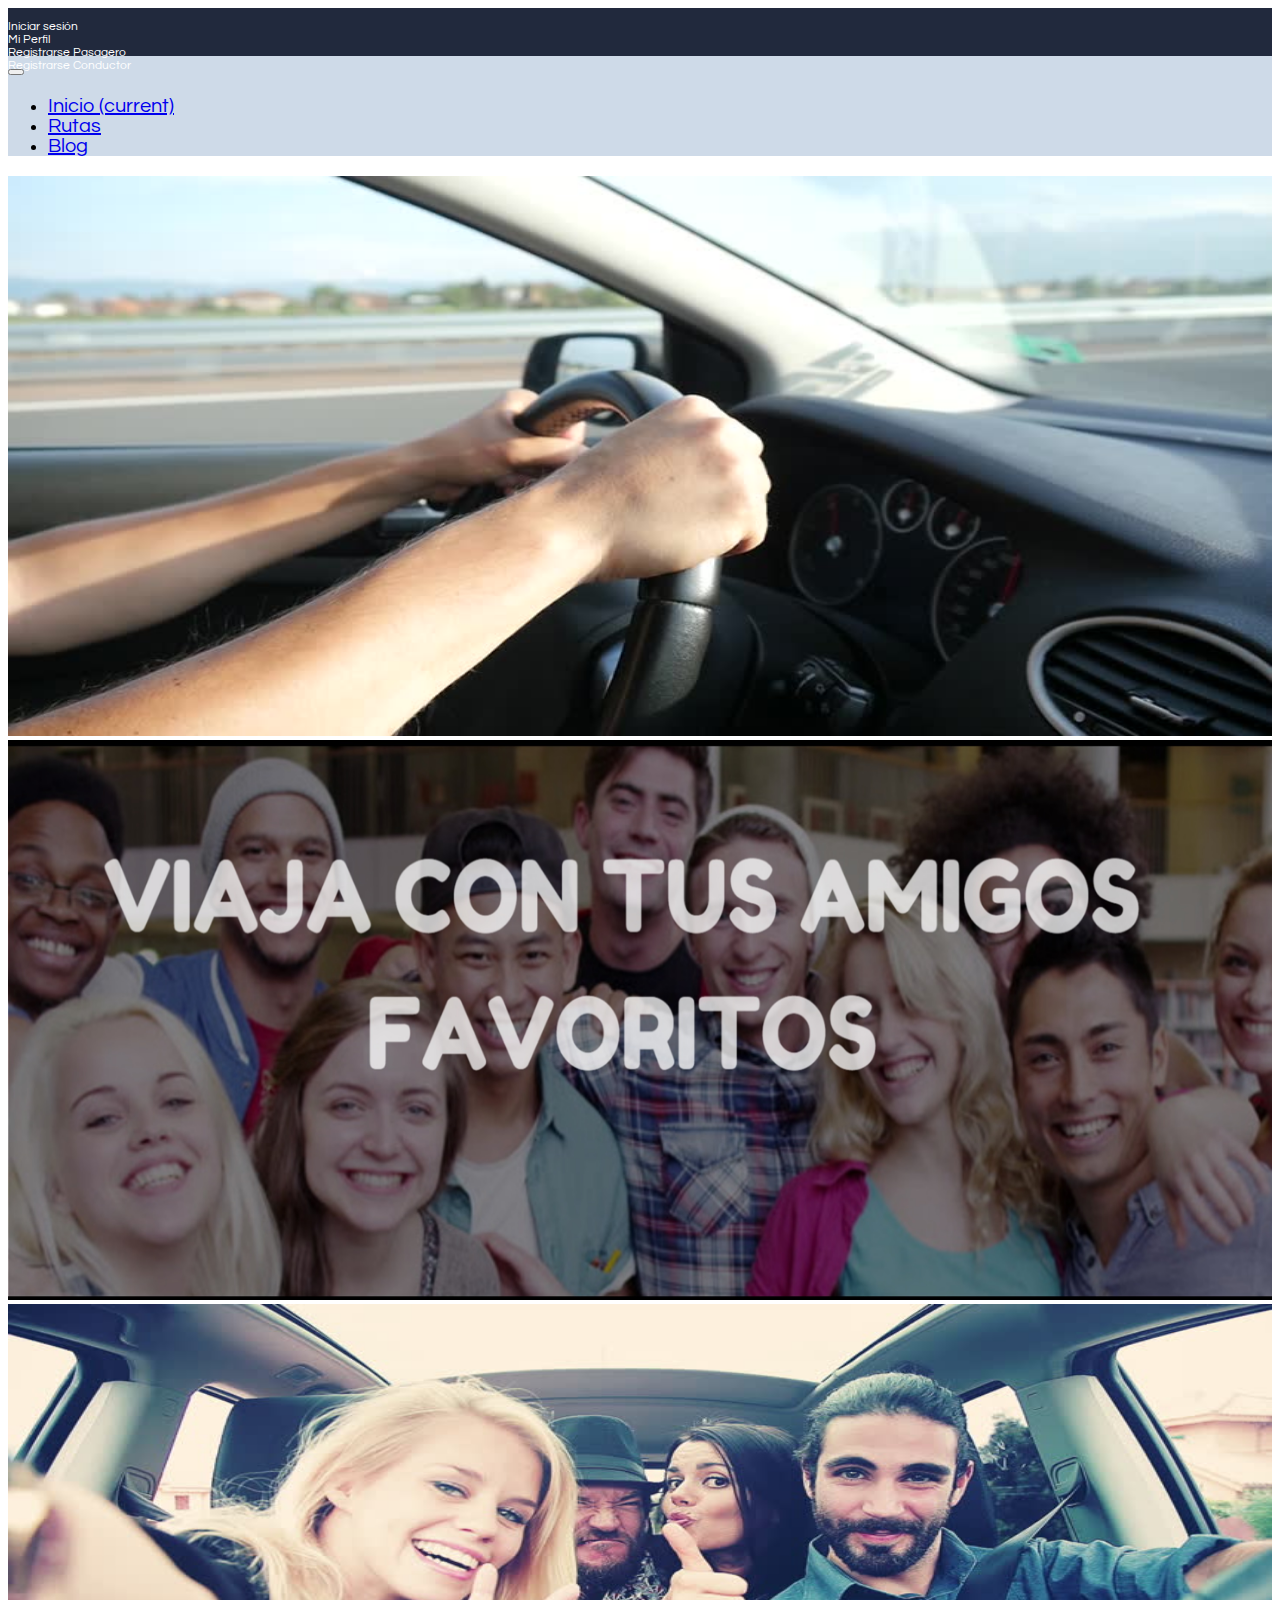
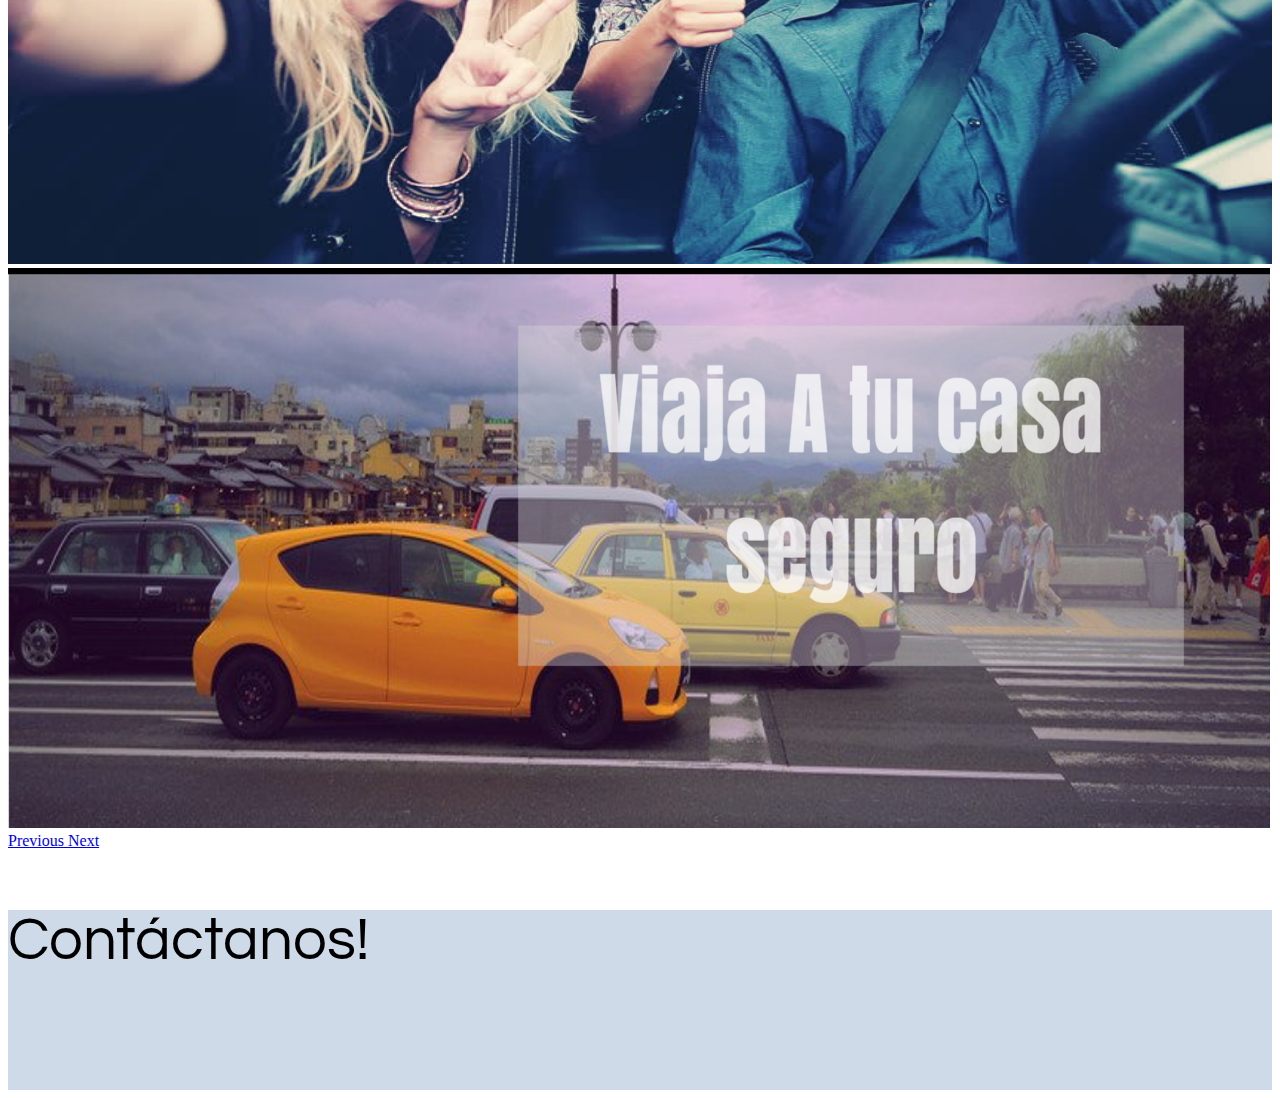
<file: index.html>
<!DOCTYPE html>
<html lang="en">

<head>
    <meta charset="UTF-8">
    <title>Document</title>
    <link rel="stylesheet" href="https://maxcdn.bootstrapcdn.com/bootstrap/4.0.0-beta.2/css/bootstrap.min.css" integrity="sha384-PsH8R72JQ3SOdhVi3uxftmaW6Vc51MKb0q5P2rRUpPvrszuE4W1povHYgTpBfshb" crossorigin="anonymous">
    <link rel="stylesheet" type="text/css" href="assets/css/_main.css">
    <link href="https://fonts.googleapis.com/css?family=Questrial" rel="stylesheet">
</head>

<body>

 <div class="logIn">
    <div class="row">
     
      <div class="col-md-2 text-center offset-md-4">
        <a href="login.html" class="logInintems">Iniciar sesión</a>
      </div>
      <div class="col-md-2 text-center">
        <a href="registroPasajero.html" class="logInintems">Mi Perfil</a>
      </div>
       <div class="col-md-2 text-center">
        <a href="registroPasajero.html" class="logInintems">Registrarse Pasagero</a>
      </div>
        <div class="col-md-2 text-center">
        <a href="registrarUsuario.html" class="logInintems">Registrarse Conductor</a>
      </div>
    </div>
  </div>
  <header>
    <nav class="navbar navbar-expand-lg navbar-light bg-light">
            <button class="navbar-toggler" type="button" data-toggle="collapse" data-target="#navbarSupportedContent" aria-controls="navbarSupportedContent" aria-expanded="false" aria-label="Toggle navigation">
        <span class="navbar-toggler-icon"></span>
      </button>
            <div class="collapse navbar-collapse" id="navbarSupportedContent">
              <div class="offset-md-6">
                <div class="col-md-6">
                  <ul class="navbar-nav mr-auto text-right">
                      <li class="nav-item active item1">
                          <a class="nav-link" href="index.html">Inicio <span class="sr-only">(current)</span></a>
                      </li>
                      <li class="nav-item">
                          <a class="nav-link item2" href="rutas.html">Rutas</a>
                      </li>

                      <li class="nav-item">
                          <a class="nav-link item3" href="blog.html">Blog</a>
                      </li>
                  </ul>
                </div>
              </div>
            </div>
    </nav>
  </header>
  




    <div id="carouselExampleControls" class="carousel slide" data-ride="carousel">
        <div class="carousel-inner" role="listbox">
          
            <div class="carousel-item ">
                <img class="d-block img-fluid img-slide" src="assets/img/slide1.jpg" alt="First slide">
            </div>
          
            <div class="carousel-item">
                <img class="d-block img-fluid img-slide" src="assets/img/slide3.jpg" alt="Third slide">
            </div>
            <div class="carousel-item">
                <img class="d-block img-fluid img-slide" src="assets/img/slide4.jpg" alt="Third slide">
            </div>
              <div class="carousel-item active">
                <img class="d-block img-fluid img-slide" src="assets/img/slide5.jpg" alt="First slide">
            </div> 
        </div>
        <a class="carousel-control-prev" href="#carouselExampleControls" role="button" data-slide="prev">
            <span class="carousel-control-prev-icon" aria-hidden="true"></span>
            <span class="sr-only">Previous</span>
        </a>
        <a class="carousel-control-next" href="#carouselExampleControls" role="button" data-slide="next">
            <span class="carousel-control-next-icon" aria-hidden="true"></span>
            <span class="sr-only">Next</span>
        </a>
    </div>





    <footer class="contactUs">
        <div class="text-center">
            <p>Contáctanos!</p>
        </div>
    </footer>
    <script src="https://code.jquery.com/jquery-3.2.1.slim.min.js" integrity="sha384-KJ3o2DKtIkvYIK3UENzmM7KCkRr/rE9/Qpg6aAZGJwFDMVNA/GpGFF93hXpG5KkN" crossorigin="anonymous"></script>
    <script src="https://cdnjs.cloudflare.com/ajax/libs/popper.js/1.12.3/umd/popper.min.js" integrity="sha384-vFJXuSJphROIrBnz7yo7oB41mKfc8JzQZiCq4NCceLEaO4IHwicKwpJf9c9IpFgh" crossorigin="anonymous"></script>
    <script src="https://maxcdn.bootstrapcdn.com/bootstrap/4.0.0-beta.2/js/bootstrap.min.js" integrity="sha384-alpBpkh1PFOepccYVYDB4do5UnbKysX5WZXm3XxPqe5iKTfUKjNkCk9SaVuEZflJ" crossorigin="anonymous"></script>
</body>

</html>
</file>
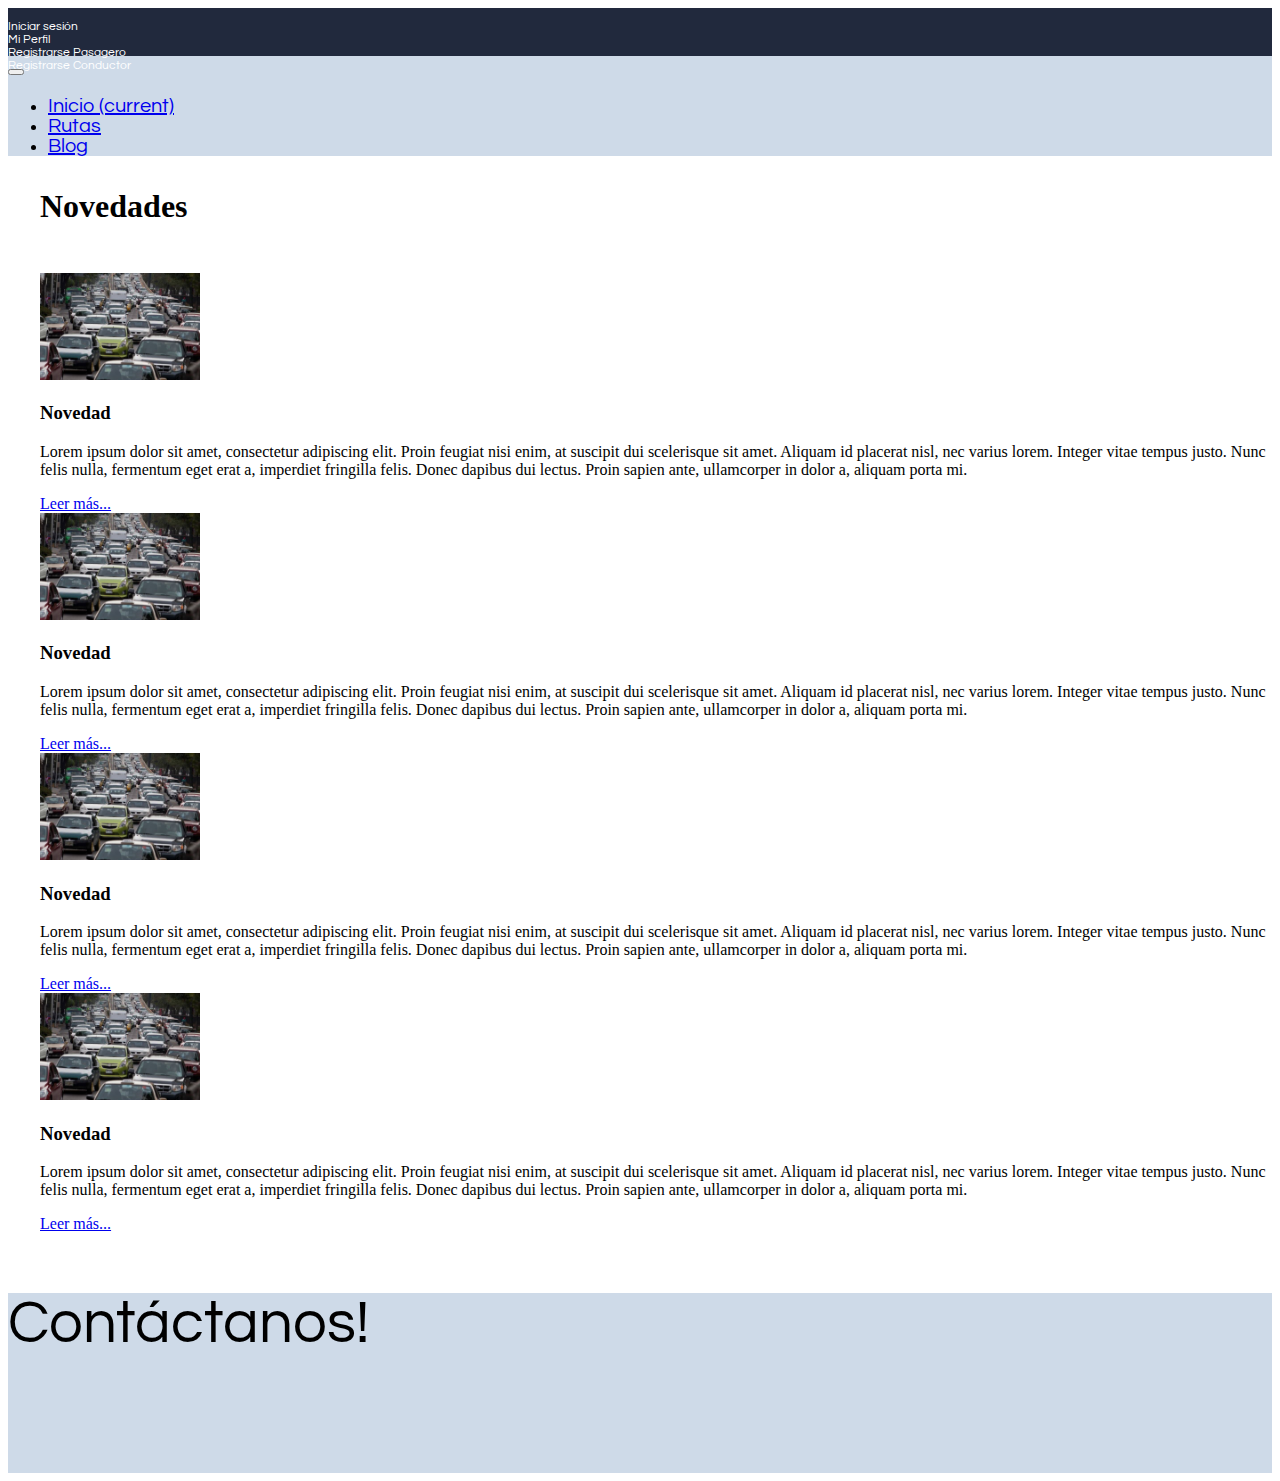
<file: blog.html>
<!DOCTYPE html>
<html lang="en">
<head>
  <meta charset="UTF-8">
  <title>Document</title>
  <link rel="stylesheet" href="https://maxcdn.bootstrapcdn.com/bootstrap/4.0.0-beta.2/css/bootstrap.min.css" integrity="sha384-PsH8R72JQ3SOdhVi3uxftmaW6Vc51MKb0q5P2rRUpPvrszuE4W1povHYgTpBfshb" crossorigin="anonymous">
  <link rel="stylesheet" type="text/css" href="assets/css/_main.css">
  <link href="https://fonts.googleapis.com/css?family=Questrial" rel="stylesheet">
</head>
<body>
 <div class="logIn">
    <div class="row">
     
      <div class="col-md-2 text-center offset-md-4">
        <a href="login.html" class="logInintems">Iniciar sesión</a>
      </div>
      <div class="col-md-2 text-center">
        <a href="registroPasajero.html" class="logInintems">Mi Perfil</a>
      </div>
       <div class="col-md-2 text-center">
        <a href="registroPasajero.html" class="logInintems">Registrarse Pasagero</a>
      </div>
        <div class="col-md-2 text-center">
        <a href="registrarUsuario.html" class="logInintems">Registrarse Conductor</a>
      </div>
    </div>
  </div>
  <header>
    <nav class="navbar navbar-expand-lg navbar-light bg-light">
            <button class="navbar-toggler" type="button" data-toggle="collapse" data-target="#navbarSupportedContent" aria-controls="navbarSupportedContent" aria-expanded="false" aria-label="Toggle navigation">
        <span class="navbar-toggler-icon"></span>
      </button>
            <div class="collapse navbar-collapse" id="navbarSupportedContent">
              <div class="offset-md-6">
                <div class="col-md-6">
                  <ul class="navbar-nav mr-auto text-right">
                      <li class="nav-item active item1">
                          <a class="nav-link" href="index.html">Inicio <span class="sr-only">(current)</span></a>
                      </li>
                      <li class="nav-item">
                          <a class="nav-link item2" href="rutas.html">Rutas</a>
                      </li>

                      <li class="nav-item">
                          <a class="nav-link item3" href="blog.html">Blog</a>
                      </li>
                  </ul>
                </div>
              </div>
            </div>
    </nav>
  </header>
  <div class="blog-content">
    <h1 class="blog-title">Novedades</h1>
    <div class="single-article">
      <div class="row">
        <div class="col-md-3">
          <img src="assets/img/car.jpg" class="article-img">
        </div>
        <div class="col-md-6">
          <h3>Novedad</h3>
          <p>Lorem ipsum dolor sit amet, consectetur adipiscing elit. Proin feugiat nisi enim, at suscipit dui scelerisque sit amet. Aliquam id placerat nisl, nec varius lorem. Integer vitae tempus justo. Nunc felis nulla, fermentum eget erat a, imperdiet fringilla felis. Donec dapibus dui lectus. Proin sapien ante, ullamcorper in dolor a, aliquam porta mi.</p>
          <a href="#">Leer más...</a>
        </div>
      </div>

    </div>
    <div class="single-article">
      <div class="row">
        <div class="col-md-3">
          <img src="assets/img/car.jpg" class="article-img">
        </div>
        <div class="col-md-6">
          <h3>Novedad</h3>
          <p>Lorem ipsum dolor sit amet, consectetur adipiscing elit. Proin feugiat nisi enim, at suscipit dui scelerisque sit amet. Aliquam id placerat nisl, nec varius lorem. Integer vitae tempus justo. Nunc felis nulla, fermentum eget erat a, imperdiet fringilla felis. Donec dapibus dui lectus. Proin sapien ante, ullamcorper in dolor a, aliquam porta mi.</p>
          <a href="#">Leer más...</a>
        </div>
      </div>

    </div>
    <div class="single-article">
      <div class="row">
        <div class="col-md-3">
          <img src="assets/img/car.jpg" class="article-img">
        </div>
        <div class="col-md-6">
          <h3>Novedad</h3>
          <p>Lorem ipsum dolor sit amet, consectetur adipiscing elit. Proin feugiat nisi enim, at suscipit dui scelerisque sit amet. Aliquam id placerat nisl, nec varius lorem. Integer vitae tempus justo. Nunc felis nulla, fermentum eget erat a, imperdiet fringilla felis. Donec dapibus dui lectus. Proin sapien ante, ullamcorper in dolor a, aliquam porta mi.</p>
          <a href="#">Leer más...</a>
        </div>
      </div>

    </div>
    <div class="single-article">
      <div class="row">
        <div class="col-md-3">
          <img src="assets/img/car.jpg" class="article-img">
        </div>
        <div class="col-md-6">
          <h3>Novedad</h3>
          <p>Lorem ipsum dolor sit amet, consectetur adipiscing elit. Proin feugiat nisi enim, at suscipit dui scelerisque sit amet. Aliquam id placerat nisl, nec varius lorem. Integer vitae tempus justo. Nunc felis nulla, fermentum eget erat a, imperdiet fringilla felis. Donec dapibus dui lectus. Proin sapien ante, ullamcorper in dolor a, aliquam porta mi.</p>
          <a href="#">Leer más...</a>
        </div>
      </div>

    </div>
  </div>
  <footer class="contactUs">
    <div class="text-center">
        <p>Contáctanos!</p>
    </div>
  </footer>
  
  <script src="https://code.jquery.com/jquery-3.2.1.slim.min.js" integrity="sha384-KJ3o2DKtIkvYIK3UENzmM7KCkRr/rE9/Qpg6aAZGJwFDMVNA/GpGFF93hXpG5KkN" crossorigin="anonymous"></script>
  <script src="https://cdnjs.cloudflare.com/ajax/libs/popper.js/1.12.3/umd/popper.min.js" integrity="sha384-vFJXuSJphROIrBnz7yo7oB41mKfc8JzQZiCq4NCceLEaO4IHwicKwpJf9c9IpFgh" crossorigin="anonymous"></script>
  <script src="https://maxcdn.bootstrapcdn.com/bootstrap/4.0.0-beta.2/js/bootstrap.min.js" integrity="sha384-alpBpkh1PFOepccYVYDB4do5UnbKysX5WZXm3XxPqe5iKTfUKjNkCk9SaVuEZflJ" crossorigin="anonymous"></script>
</body>
</html>
</file>
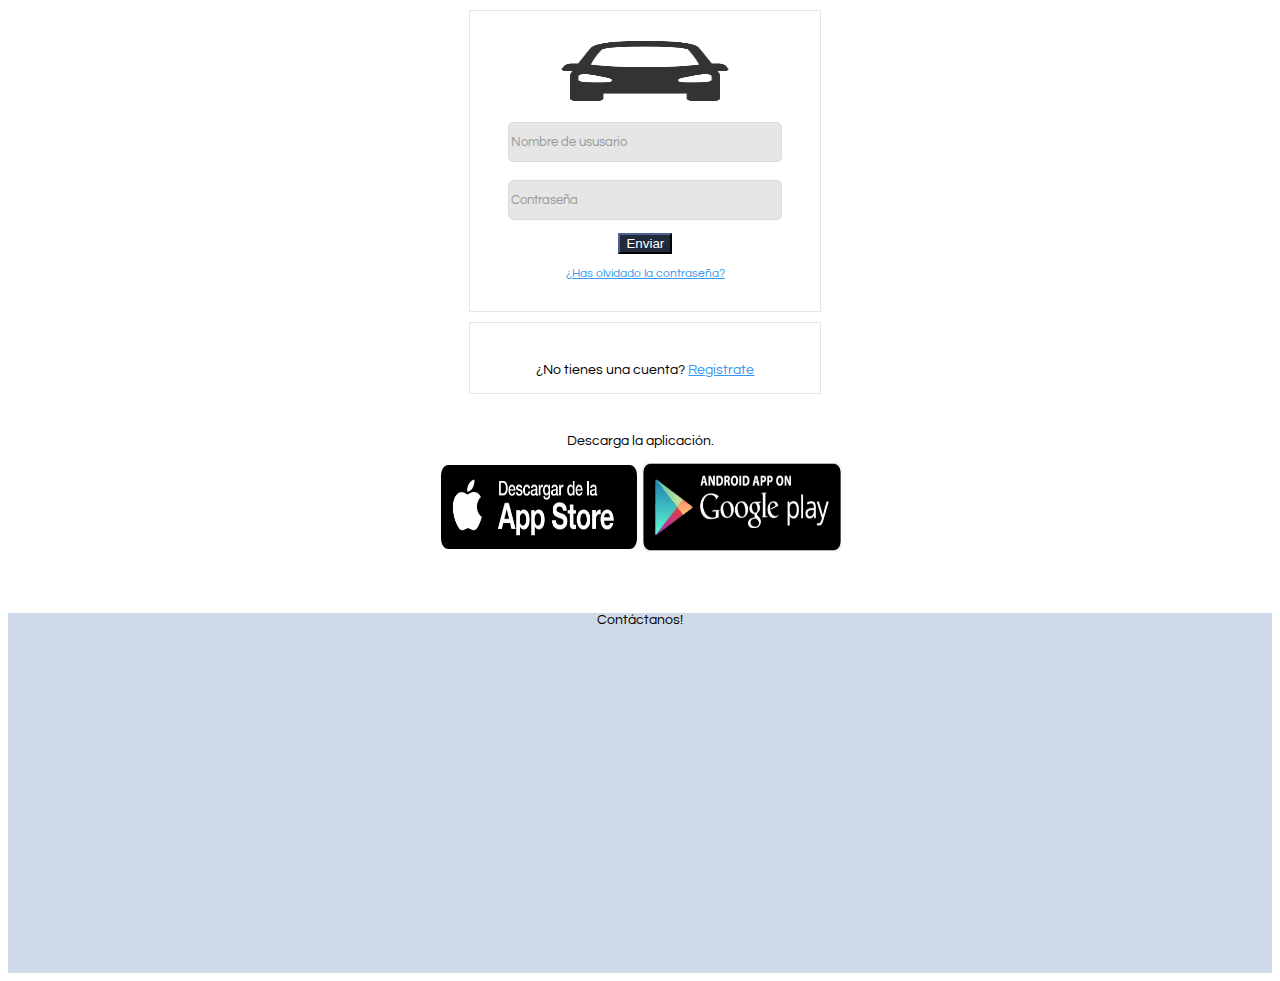
<file: login.html>
<!DOCTYPE html>
<html>
<head>
    <link rel="stylesheet" href="https://maxcdn.bootstrapcdn.com/bootstrap/4.0.0-beta.2/css/bootstrap.min.css" integrity="sha384-PsH8R72JQ3SOdhVi3uxftmaW6Vc51MKb0q5P2rRUpPvrszuE4W1povHYgTpBfshb" crossorigin="anonymous">
    <link rel="stylesheet" type="text/css" href="assets/css/otro.css">
    <link href="https://fonts.googleapis.com/css?family=Questrial" rel="stylesheet">
    <meta charset="utf-8">
	<title>Login</title>
</head>
<body>
   
   
   
    <div id="uno">
      <div class="principal">
         <div>
       	   <img src="assets/img/ins.png">
         </div>
         <br>
        <div>
            <form>
          	   <input type="text" value="Nombre de ususario" name="Nombre"><br>
               <br>
          	   <input type="text" value="Contraseña" name="Contraseña"><br>
               <br>

          	   <button type="button" class="btn" disabled>Enviar</button>
            </form>
            <br>
            <a href="#">¿Has olvidado la contraseña?</a>

           </div>
       </div>
       <div class="dos">
       	  <p>¿No tienes una cuenta?
       	      <a href="#">Registrate</a>
       	  </p>
       </div>
    </div>
    <div>
    	<p>Descarga la aplicación.</p>
    	<a href="#" alt="Itunes"><img src="assets/img/bot1.png"></a>
    	<a href="#" alt="android"><img src="assets/img/bot2.png"></a>
    </div>
     <br>
    <footer class="contactUs">
      <div class="text-center">
          <p>Contáctanos!</p>
      </div>
    </footer>
    	

</body>
</html>
</file>
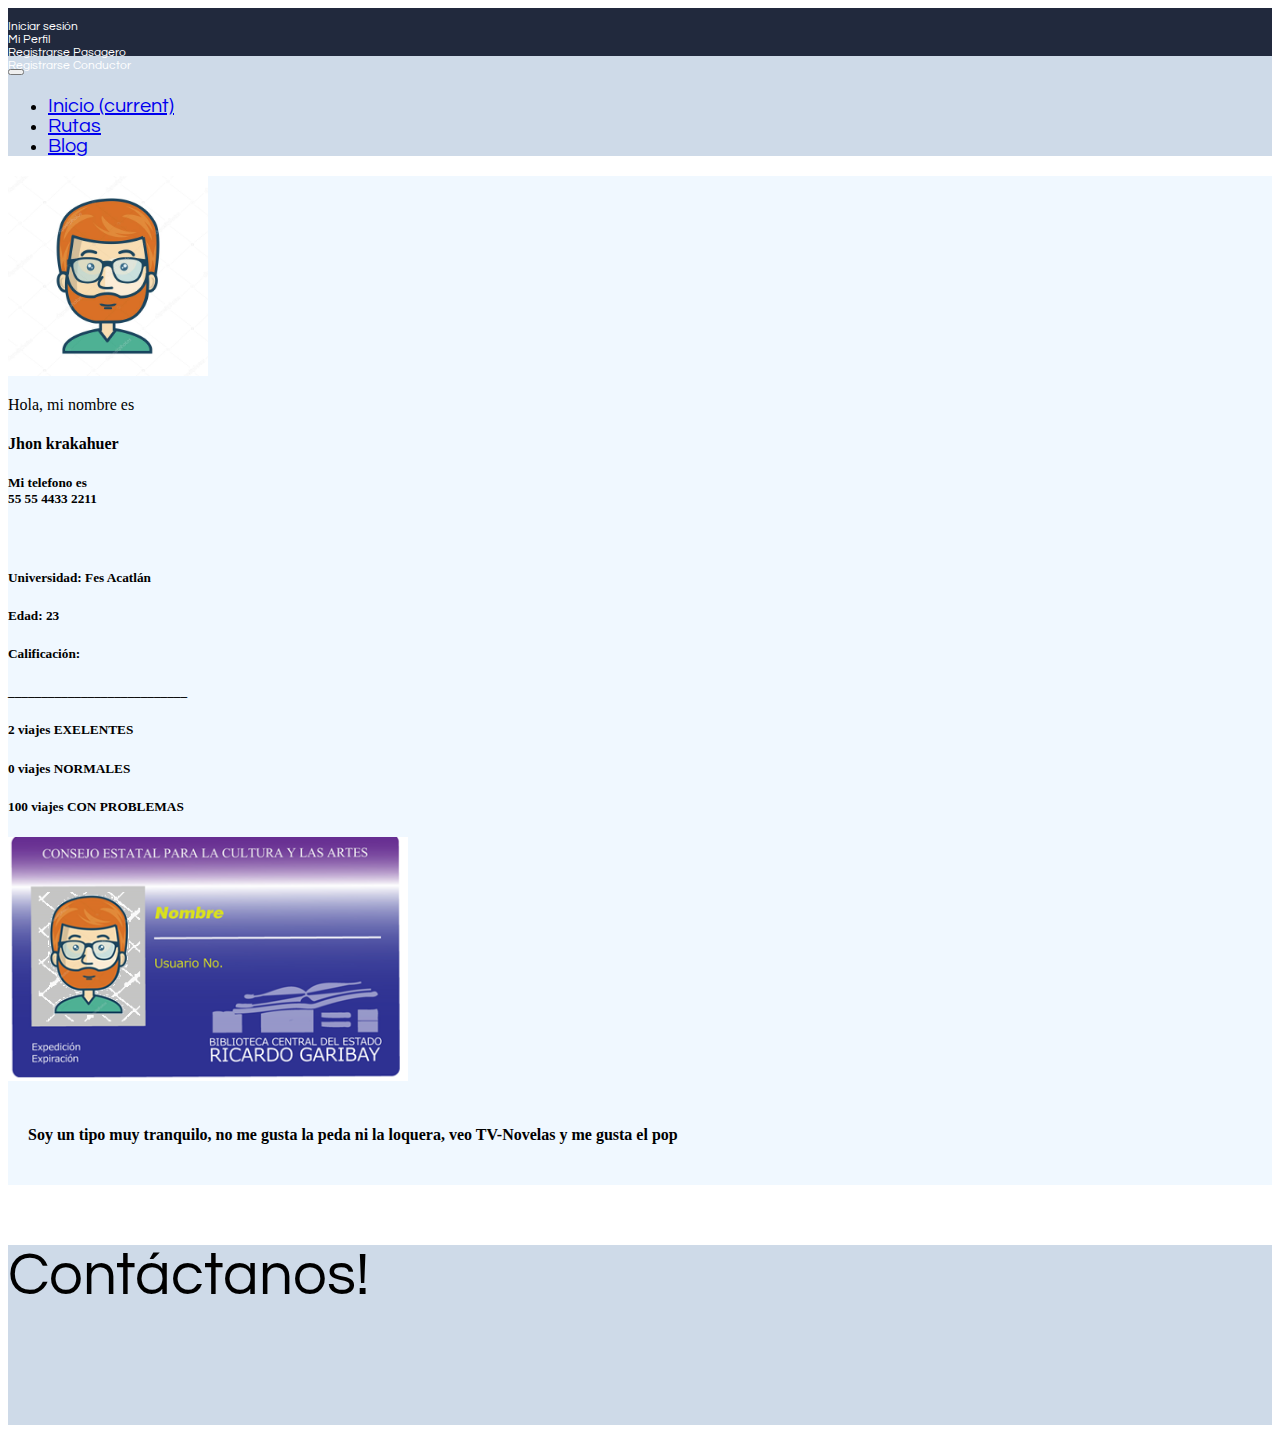
<file: PerfilPasajero.html>
<!DOCTYPE html>
<html lang="en">
<head>
    <meta charset="UTF-8">
    <title>Document</title>
    <link rel="stylesheet" href="https://maxcdn.bootstrapcdn.com/bootstrap/4.0.0-beta.2/css/bootstrap.min.css" integrity="sha384-PsH8R72JQ3SOdhVi3uxftmaW6Vc51MKb0q5P2rRUpPvrszuE4W1povHYgTpBfshb" crossorigin="anonymous">
    <link rel="stylesheet" type="text/css" href="assets/css/_main.css">
    <link href="https://fonts.googleapis.com/css?family=Questrial" rel="stylesheet">
</head>

<body>



 <div class="logIn">
    <div class="row">
     
      <div class="col-md-2 text-center offset-md-4">
        <a href="login.html" class="logInintems">Iniciar sesión</a>
      </div>
      <div class="col-md-2 text-center">
        <a href="registroPasajero.html" class="logInintems">Mi Perfil</a>
      </div>
       <div class="col-md-2 text-center">
        <a href="registroPasajero.html" class="logInintems">Registrarse Pasagero</a>
      </div>
        <div class="col-md-2 text-center">
        <a href="registrarUsuario.html" class="logInintems">Registrarse Conductor</a>
      </div>
    </div>
  </div>
  <header>
    <nav class="navbar navbar-expand-lg navbar-light bg-light">
            <button class="navbar-toggler" type="button" data-toggle="collapse" data-target="#navbarSupportedContent" aria-controls="navbarSupportedContent" aria-expanded="false" aria-label="Toggle navigation">
        <span class="navbar-toggler-icon"></span>
      </button>
            <div class="collapse navbar-collapse" id="navbarSupportedContent">
              <div class="offset-md-6">
                <div class="col-md-6">
                  <ul class="navbar-nav mr-auto text-right">
                      <li class="nav-item active item1">
                          <a class="nav-link" href="index.html">Inicio <span class="sr-only">(current)</span></a>
                      </li>
                      <li class="nav-item">
                          <a class="nav-link item2" href="rutas.html">Rutas</a>
                      </li>

                      <li class="nav-item">
                          <a class="nav-link item3" href="blog.html">Blog</a>
                      </li>
                  </ul>
                </div>
              </div>
            </div>
    </nav>
  </header>
  


    <div class="container  text-primary">
        <div class="row" style="background-color: aliceblue">

            <div class="col-sm-6">

                <div class="card" style="width: 20rem;">
                    <div class="d-flex justify-content-center">
                        <img class="" src="./assets/img/user-pasajero.jpg" alt="Card image cap" style="max-width: 200px;max-height: 200px">


                    </div>
                    <div class="card-body">
                        <div class="col-lg-12">
                            <p>Hola, mi nombre es</p>
                            <h4 class="card-title"> Jhon krakahuer</h4>
                            <h5 class=""> Mi telefono es <br> 55 55 4433 2211</h5><br>

                            <h5>Universidad: Fes Acatlán </h5>
                            <h5>Edad: 23 </h5>

                            <h5>Calificación: </h5>
                            <h5>___________________________ </h5>
                            <h5>2 viajes EXELENTES </h5>
                            <h5>0 viajes NORMALES </h5>
                            <h5>100 viajes CON PROBLEMAS </h5>

                        </div>
                    </div>
                </div>

            </div>

            <div class="col-sm-6">
                <div class="">
                    <div class="card-body">
                        <img class="" src="./assets/img/card.png" alt="Card image cap" style="max-width: 400px">
                        <div class="col-lg-12">
                            <div class="container" style="padding: 20px">
                                <h4>Soy un tipo muy tranquilo, no me gusta la peda ni la loquera, veo TV-Novelas y me gusta el pop</h4>

                            </div>

                        </div>
                    </div>
                </div>
            </div>

        </div>

    </div>
    <footer class="contactUs">
        <div class="text-center">
            <p>Contáctanos!</p>
        </div>
    </footer>

    <script src="https://code.jquery.com/jquery-3.2.1.slim.min.js" integrity="sha384-KJ3o2DKtIkvYIK3UENzmM7KCkRr/rE9/Qpg6aAZGJwFDMVNA/GpGFF93hXpG5KkN" crossorigin="anonymous"></script>
    <script src="https://cdnjs.cloudflare.com/ajax/libs/popper.js/1.12.3/umd/popper.min.js" integrity="sha384-vFJXuSJphROIrBnz7yo7oB41mKfc8JzQZiCq4NCceLEaO4IHwicKwpJf9c9IpFgh" crossorigin="anonymous"></script>
    <script src="https://maxcdn.bootstrapcdn.com/bootstrap/4.0.0-beta.2/js/bootstrap.min.js" integrity="sha384-alpBpkh1PFOepccYVYDB4do5UnbKysX5WZXm3XxPqe5iKTfUKjNkCk9SaVuEZflJ" crossorigin="anonymous"></script>
</body>
</html>
</file>
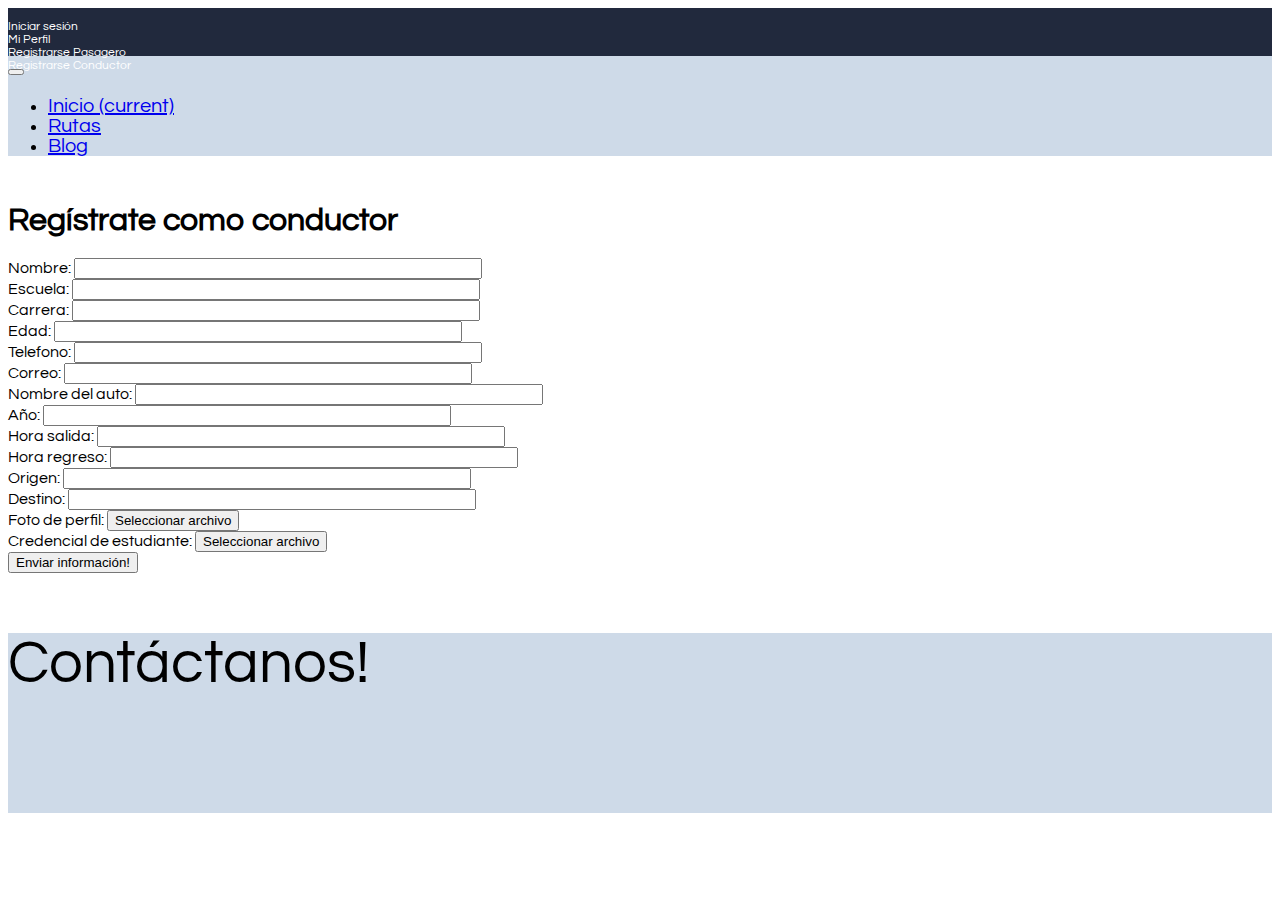
<file: registrarUsuario.html>
<!DOCTYPE html>
<html lang="en">
<head>
  <meta charset="UTF-8">
  <title>Registrar Conductor</title>
  <link rel="stylesheet" href="https://maxcdn.bootstrapcdn.com/bootstrap/4.0.0-beta.2/css/bootstrap.min.css" integrity="sha384-PsH8R72JQ3SOdhVi3uxftmaW6Vc51MKb0q5P2rRUpPvrszuE4W1povHYgTpBfshb" crossorigin="anonymous">
  <link rel="stylesheet" type="text/css" href="assets/css/_main.css">
  <link href="https://fonts.googleapis.com/css?family=Questrial" rel="stylesheet">
</head>
<body>
   <div class="logIn">
    <div class="row">
     
      <div class="col-md-2 text-center offset-md-4">
        <a href="login.html" class="logInintems">Iniciar sesión</a>
      </div>
      <div class="col-md-2 text-center">
        <a href="registroPasajero.html" class="logInintems">Mi Perfil</a>
      </div>
       <div class="col-md-2 text-center">
        <a href="registroPasajero.html" class="logInintems">Registrarse Pasagero</a>
      </div>
        <div class="col-md-2 text-center">
        <a href="registrarUsuario.html" class="logInintems">Registrarse Conductor</a>
      </div>
    </div>
  </div>
  <header>
    <nav class="navbar navbar-expand-lg navbar-light bg-light">
            <button class="navbar-toggler" type="button" data-toggle="collapse" data-target="#navbarSupportedContent" aria-controls="navbarSupportedContent" aria-expanded="false" aria-label="Toggle navigation">
        <span class="navbar-toggler-icon"></span>
      </button>
            <div class="collapse navbar-collapse" id="navbarSupportedContent">
              <div class="offset-md-6">
                <div class="col-md-6">
                  <ul class="navbar-nav mr-auto text-right">
                      <li class="nav-item active item1">
                          <a class="nav-link" href="index.html">Inicio <span class="sr-only">(current)</span></a>
                      </li>
                      <li class="nav-item">
                          <a class="nav-link item2" href="rutas.html">Rutas</a>
                      </li>

                      <li class="nav-item">
                          <a class="nav-link item3" href="blog.html">Blog</a>
                      </li>
                  </ul>
                </div>
              </div>
            </div>
    </nav>
  </header>
  
  
  <div class="registro text-center">
    <h1>Regístrate como conductor</h1>
    <form>
      <div class="form-group">
        <label for="nombre">Nombre: </label>
        <input type="text" class="form-control form-field mx-auto" id="nombre">
      </div>
      <div class="form-group">
        <label for="escuela">Escuela: </label>
        <input type="text" class="form-control form-field mx-auto" id="escuela">
      </div>
      <div class="form-group">
        <label for="carrera">Carrera: </label>
        <input type="text" class="form-control form-field mx-auto" id="carrera">
      </div>
      <div class="form-group">
        <label for="edad">Edad: </label>
        <input type="text" class="form-control form-field mx-auto" id="edad">
      </div>
      <div class="form-group">
        <label for="telefono">Telefono: </label>
        <input type="number" class="form-control form-field mx-auto" id="telefono">
      </div>
      <div class="form-group">
        <label for="correo">Correo: </label>
        <input type="text" class="form-control form-field mx-auto" id="correo">
      </div>
      <div class="form-group">
        <label for="nombre-auto">Nombre del auto: </label>
        <input type="text" class="form-control form-field mx-auto" id="nombre-auto">
      </div>
      <div class="form-group">
        <label for="anio">Año: </label>
        <input type="text" class="form-control form-field mx-auto" id="anio">
      </div>
      <div class="form-group">
        <label for="salida">Hora salida: </label>
        <input type="text" class="form-control form-field mx-auto" id="salida">
      </div>
      <div class="form-group">
        <label for="regreso">Hora regreso: </label>
        <input type="text" class="form-control form-field mx-auto" id="regreso">
      </div>
      <div class="form-group">
        <label for="origen">Origen: </label>
        <input type="text" class="form-control form-field mx-auto" id="origen">
      </div>
      <div class="form-group">
        <label for="destino">Destino: </label>
        <input type="text" class="form-control form-field mx-auto" id="destino">
      </div>
      <div class="form-group">
        <label for="destino">Foto de perfil: </label>
        <button type="submit" class="btn btn-primary">Seleccionar archivo</button>
      </div>
      <div class="form-group">
        <label for="destino">Credencial de estudiante: </label>
        <button type="submit" class="btn btn-primary">Seleccionar archivo</button>
      </div>
      <button type="submit" class="btn btn-primary">Enviar información!</button>
    </form>
  </div>

  <footer class="contactUs">
    <div class="text-center">
        <p>Contáctanos!</p>
    </div>
  </footer>
<script src="https://code.jquery.com/jquery-3.2.1.slim.min.js" integrity="sha384-KJ3o2DKtIkvYIK3UENzmM7KCkRr/rE9/Qpg6aAZGJwFDMVNA/GpGFF93hXpG5KkN" crossorigin="anonymous"></script>
  <script src="https://cdnjs.cloudflare.com/ajax/libs/popper.js/1.12.3/umd/popper.min.js" integrity="sha384-vFJXuSJphROIrBnz7yo7oB41mKfc8JzQZiCq4NCceLEaO4IHwicKwpJf9c9IpFgh" crossorigin="anonymous"></script>
  <script src="https://maxcdn.bootstrapcdn.com/bootstrap/4.0.0-beta.2/js/bootstrap.min.js" integrity="sha384-alpBpkh1PFOepccYVYDB4do5UnbKysX5WZXm3XxPqe5iKTfUKjNkCk9SaVuEZflJ" crossorigin="anonymous"></script>
</body>
</html>
</file>
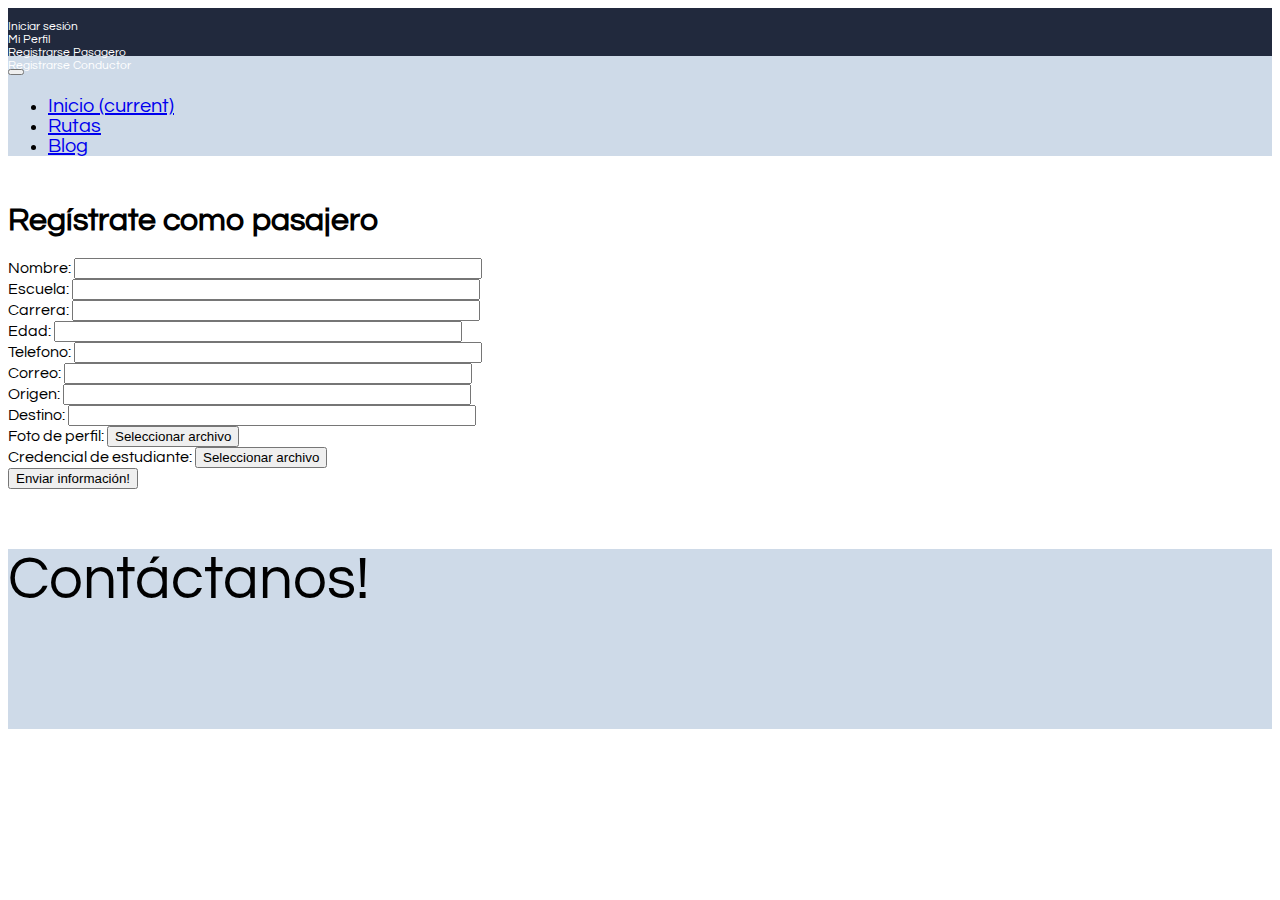
<file: registroPasajero.html>
<!DOCTYPE html>
<html lang="en">
<head>
  <meta charset="UTF-8">
  <title>Registro Pasajero</title>
  <link rel="stylesheet" href="https://maxcdn.bootstrapcdn.com/bootstrap/4.0.0-beta.2/css/bootstrap.min.css" integrity="sha384-PsH8R72JQ3SOdhVi3uxftmaW6Vc51MKb0q5P2rRUpPvrszuE4W1povHYgTpBfshb" crossorigin="anonymous">
  <link rel="stylesheet" type="text/css" href="assets/css/_main.css">
  <link href="https://fonts.googleapis.com/css?family=Questrial" rel="stylesheet">
</head>
<body>
 <div class="logIn">
    <div class="row">
     
      <div class="col-md-2 text-center offset-md-4">
        <a href="login.html" class="logInintems">Iniciar sesión</a>
      </div>
      <div class="col-md-2 text-center">
        <a href="registroPasajero.html" class="logInintems">Mi Perfil</a>
      </div>
       <div class="col-md-2 text-center">
        <a href="registroPasajero.html" class="logInintems">Registrarse Pasagero</a>
      </div>
        <div class="col-md-2 text-center">
        <a href="registrarUsuario.html" class="logInintems">Registrarse Conductor</a>
      </div>
    </div>
  </div>
  <header>
    <nav class="navbar navbar-expand-lg navbar-light bg-light">
            <button class="navbar-toggler" type="button" data-toggle="collapse" data-target="#navbarSupportedContent" aria-controls="navbarSupportedContent" aria-expanded="false" aria-label="Toggle navigation">
        <span class="navbar-toggler-icon"></span>
      </button>
            <div class="collapse navbar-collapse" id="navbarSupportedContent">
              <div class="offset-md-6">
                <div class="col-md-6">
                  <ul class="navbar-nav mr-auto text-right">
                      <li class="nav-item active item1">
                          <a class="nav-link" href="index.html">Inicio <span class="sr-only">(current)</span></a>
                      </li>
                      <li class="nav-item">
                          <a class="nav-link item2" href="rutas.html">Rutas</a>
                      </li>

                      <li class="nav-item">
                          <a class="nav-link item3" href="blog.html">Blog</a>
                      </li>
                  </ul>
                </div>
              </div>
            </div>
    </nav>
  </header>
  <div class="registro text-center">
    <h1>Regístrate como pasajero</h1>
    <form>
      <div class="form-group">
        <label for="nombre">Nombre: </label>
        <input type="text" class="form-control form-field mx-auto" id="nombre">
      </div>
      <div class="form-group">
        <label for="escuela">Escuela: </label>
        <input type="text" class="form-control form-field mx-auto" id="escuela">
      </div>
      <div class="form-group">
        <label for="carrera">Carrera: </label>
        <input type="text" class="form-control form-field mx-auto" id="carrera">
      </div>
      <div class="form-group">
        <label for="edad">Edad: </label>
        <input type="text" class="form-control form-field mx-auto" id="edad">
      </div>
      <div class="form-group">
        <label for="telefono">Telefono: </label>
        <input type="number" class="form-control form-field mx-auto" id="telefono">
      </div>
      <div class="form-group">
        <label for="correo">Correo: </label>
        <input type="text" class="form-control form-field mx-auto" id="correo">
      </div>
      <div class="form-group">
        <label for="origen">Origen: </label>
        <input type="text" class="form-control form-field mx-auto" id="origen">
      </div>
      <div class="form-group">
        <label for="destino">Destino: </label>
        <input type="text" class="form-control form-field mx-auto" id="destino">
      </div>
      <div class="form-group">
        <label for="destino">Foto de perfil: </label>
        <button type="submit" class="btn btn-primary">Seleccionar archivo</button>
      </div>
      <div class="form-group">
        <label for="destino">Credencial de estudiante: </label>
        <button type="submit" class="btn btn-primary">Seleccionar archivo</button>
      </div>
      <button type="submit" class="btn btn-primary">Enviar información!</button>
    </form>
  </div>

  <footer class="contactUs">
    <div class="text-center">
        <p>Contáctanos!</p>
    </div>
  </footer>
<script src="https://code.jquery.com/jquery-3.2.1.slim.min.js" integrity="sha384-KJ3o2DKtIkvYIK3UENzmM7KCkRr/rE9/Qpg6aAZGJwFDMVNA/GpGFF93hXpG5KkN" crossorigin="anonymous"></script>
  <script src="https://cdnjs.cloudflare.com/ajax/libs/popper.js/1.12.3/umd/popper.min.js" integrity="sha384-vFJXuSJphROIrBnz7yo7oB41mKfc8JzQZiCq4NCceLEaO4IHwicKwpJf9c9IpFgh" crossorigin="anonymous"></script>
  <script src="https://maxcdn.bootstrapcdn.com/bootstrap/4.0.0-beta.2/js/bootstrap.min.js" integrity="sha384-alpBpkh1PFOepccYVYDB4do5UnbKysX5WZXm3XxPqe5iKTfUKjNkCk9SaVuEZflJ" crossorigin="anonymous"></script>
</body>
</html>
</file>
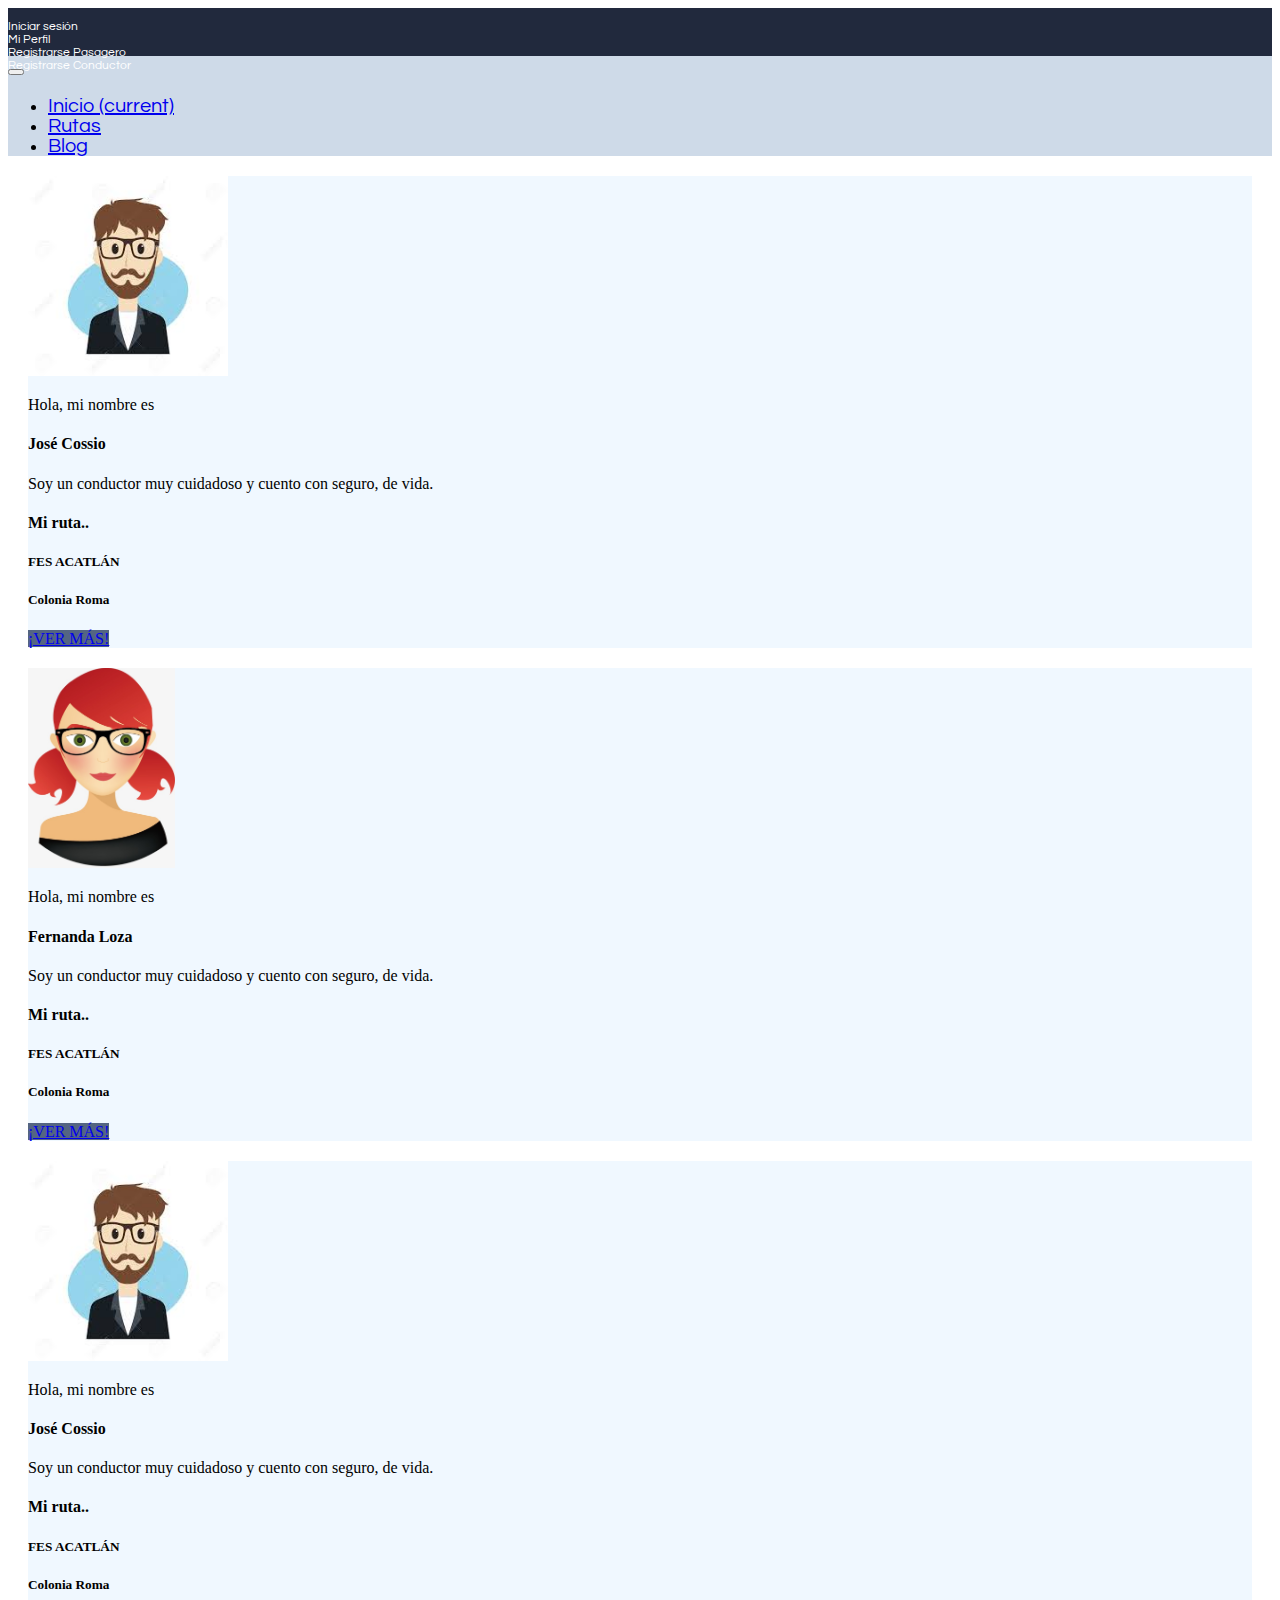
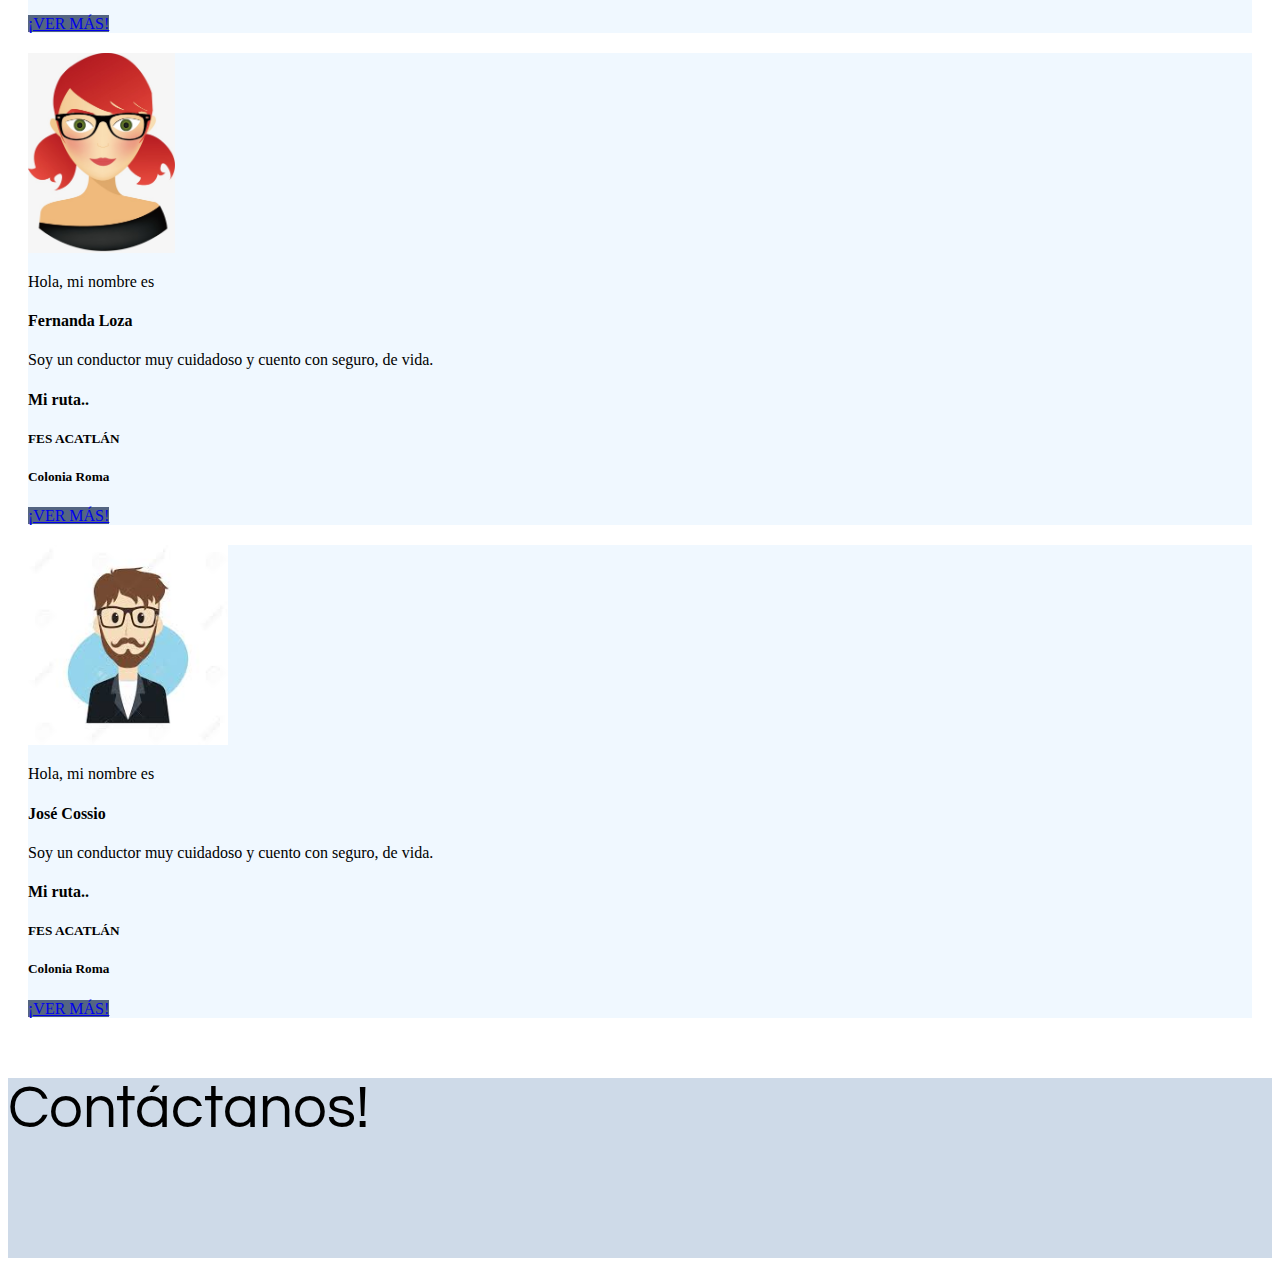
<file: rutas.html>
<!DOCTYPE html>
<html lang="en">
<head>
    <meta charset="UTF-8">
    <title>Document</title>
    <link rel="stylesheet" href="https://maxcdn.bootstrapcdn.com/bootstrap/4.0.0-beta.2/css/bootstrap.min.css" integrity="sha384-PsH8R72JQ3SOdhVi3uxftmaW6Vc51MKb0q5P2rRUpPvrszuE4W1povHYgTpBfshb" crossorigin="anonymous">
    <link rel="stylesheet" type="text/css" href="assets/css/_main.css">
    <link href="https://fonts.googleapis.com/css?family=Questrial" rel="stylesheet">
</head>

<body>


 <div class="logIn">
    <div class="row">
     
      <div class="col-md-2 text-center offset-md-4">
        <a href="login.html" class="logInintems">Iniciar sesión</a>
      </div>
      <div class="col-md-2 text-center">
        <a href="registroPasajero.html" class="logInintems">Mi Perfil</a>
      </div>
       <div class="col-md-2 text-center">
        <a href="registroPasajero.html" class="logInintems">Registrarse Pasagero</a>
      </div>
        <div class="col-md-2 text-center">
        <a href="registrarUsuario.html" class="logInintems">Registrarse Conductor</a>
      </div>
    </div>
  </div>
  <header>
    <nav class="navbar navbar-expand-lg navbar-light bg-light">
            <button class="navbar-toggler" type="button" data-toggle="collapse" data-target="#navbarSupportedContent" aria-controls="navbarSupportedContent" aria-expanded="false" aria-label="Toggle navigation">
        <span class="navbar-toggler-icon"></span>
      </button>
            <div class="collapse navbar-collapse" id="navbarSupportedContent">
              <div class="offset-md-6">
                <div class="col-md-6">
                  <ul class="navbar-nav mr-auto text-right">
                      <li class="nav-item active item1">
                          <a class="nav-link" href="index.html">Inicio <span class="sr-only">(current)</span></a>
                      </li>
                      <li class="nav-item">
                          <a class="nav-link item2" href="rutas.html">Rutas</a>
                      </li>

                      <li class="nav-item">
                          <a class="nav-link item3" href="blog.html">Blog</a>
                      </li>
                  </ul>
                </div>
              </div>
            </div>
    </nav>
  </header>
  


    <div class="container  text-primary">
        <div class="row" style="background-color: aliceblue;margin: 20px;">


            <div class="col-sm-6">
                <div class="col-lg-12">
                    <div class="row">
                        <div class="col-lg-6">
                            <div class="d-flex justify-content-center">
                                <img class="" src="./assets/img/user.jpg" alt="Card image cap" style="max-width: 200px;max-height: 300px">


                            </div>

                        </div>
                        <div class="col-lg-6">
                            <p>Hola, mi nombre es</p>
                            <h4 class="card-title"> José Cossio</h4>
                            <p class="card-text">Soy un conductor muy cuidadoso y cuento con seguro, de vida.</p>

                        </div>
                    </div>

                </div>




            </div>
            <div class="col-sm-6">
                <div class="card">
                    <div class="card-body">
                        <h4 class="card-title">Mi ruta..</h4>
                        <h5>FES ACATLÁN </h5>
                        <h5>Colonia Roma </h5>
                    </div>
                    <a style="background-color: #546582" href="singleUser.html" class="btn btn-primary">¡VER MÁS!</a>

                </div>
            </div>
        </div>
        <div class="row" style="background-color: aliceblue;margin: 20px;">


            <div class="col-sm-6">
                <div class="col-lg-12">
                    <div class="row">
                        <div class="col-lg-6">
                            <div class="d-flex justify-content-center">
                                <img class="" src="./assets/img/user-woman.jpg" alt="Card image cap" style="max-width: 200px;max-height: 200px">


                            </div>

                        </div>
                        <div class="col-lg-6">
                            <p>Hola, mi nombre es</p>
                            <h4 class="card-title"> Fernanda Loza</h4>
                            <p class="card-text">Soy un conductor muy cuidadoso y cuento con seguro, de vida.</p>

                        </div>
                    </div>

                </div>




            </div>
            <div class="col-sm-6">
                <div class="card">
                    <div class="card-body">
                        <h4 class="card-title">Mi ruta..</h4>
                        <h5>FES ACATLÁN </h5>
                        <h5>Colonia Roma </h5>
                    </div>
                    <a style="background-color: #546582" href="singleUser.html" class="btn btn-primary">¡VER MÁS!</a>

                </div>
            </div>
        </div>
        <div class="row" style="background-color: aliceblue;margin: 20px;">


            <div class="col-sm-6">
                <div class="col-lg-12">
                    <div class="row">
                        <div class="col-lg-6">
                            <div class="d-flex justify-content-center">
                                <img class="" src="./assets/img/user.jpg" alt="Card image cap" style="max-width: 200px;max-height: 300px">


                            </div>

                        </div>
                        <div class="col-lg-6">
                            <p>Hola, mi nombre es</p>
                            <h4 class="card-title"> José Cossio</h4>
                            <p class="card-text">Soy un conductor muy cuidadoso y cuento con seguro, de vida.</p>

                        </div>
                    </div>

                </div>




            </div>
            <div class="col-sm-6">
                <div class="card">
                    <div class="card-body">
                        <h4 class="card-title">Mi ruta..</h4>
                        <h5>FES ACATLÁN </h5>
                        <h5>Colonia Roma </h5>
                    </div>
                    <a style="background-color: #546582" href="singleUser.html" class="btn btn-primary">¡VER MÁS!</a>

                </div>
            </div>
        </div>
        <div class="row" style="background-color: aliceblue;margin: 20px;">


            <div class="col-sm-6">
                <div class="col-lg-12">
                    <div class="row">
                        <div class="col-lg-6">
                            <div class="d-flex justify-content-center">
                                <img class="" src="./assets/img/user-woman.jpg" alt="Card image cap" style="max-width: 200px;max-height: 200px">


                            </div>

                        </div>
                        <div class="col-lg-6">
                            <p>Hola, mi nombre es</p>
                            <h4 class="card-title"> Fernanda Loza</h4>
                            <p class="card-text">Soy un conductor muy cuidadoso y cuento con seguro, de vida.</p>

                        </div>
                    </div>

                </div>




            </div>
            <div class="col-sm-6">
                <div class="card">
                    <div class="card-body">
                        <h4 class="card-title">Mi ruta..</h4>
                        <h5>FES ACATLÁN </h5>
                        <h5>Colonia Roma </h5>
                    </div>
                    <a style="background-color: #546582" href="singleUser.html" class="btn btn-primary">¡VER MÁS!</a>

                </div>
            </div>
        </div>
        <div class="row" style="background-color: aliceblue;margin: 20px;">


            <div class="col-sm-6">
                <div class="col-lg-12">
                    <div class="row">
                        <div class="col-lg-6">
                            <div class="d-flex justify-content-center">
                                <img class="" src="./assets/img/user.jpg" alt="Card image cap" style="max-width: 200px">


                            </div>

                        </div>
                        <div class="col-lg-6">
                            <p>Hola, mi nombre es</p>
                            <h4 class="card-title"> José Cossio</h4>
                            <p class="card-text">Soy un conductor muy cuidadoso y cuento con seguro, de vida.</p>

                        </div>
                    </div>

                </div>




            </div>
            <div class="col-sm-6">
                <div class="card">
                    <div class="card-body">
                        <h4 class="card-title">Mi ruta..</h4>
                        <h5>FES ACATLÁN </h5>
                        <h5>Colonia Roma </h5>
                    </div>
                    <a style="background-color: #546582" href="singleUser.html" class="btn btn-primary">¡VER MÁS!</a>

                </div>
            </div>
        </div>
    </div>

    <footer class="contactUs">
        <div class="text-center">
            <p>Contáctanos!</p>
        </div>
    </footer>
    <script src="https://code.jquery.com/jquery-3.2.1.slim.min.js" integrity="sha384-KJ3o2DKtIkvYIK3UENzmM7KCkRr/rE9/Qpg6aAZGJwFDMVNA/GpGFF93hXpG5KkN" crossorigin="anonymous"></script>
    <script src="https://cdnjs.cloudflare.com/ajax/libs/popper.js/1.12.3/umd/popper.min.js" integrity="sha384-vFJXuSJphROIrBnz7yo7oB41mKfc8JzQZiCq4NCceLEaO4IHwicKwpJf9c9IpFgh" crossorigin="anonymous"></script>
    <script src="https://maxcdn.bootstrapcdn.com/bootstrap/4.0.0-beta.2/js/bootstrap.min.js" integrity="sha384-alpBpkh1PFOepccYVYDB4do5UnbKysX5WZXm3XxPqe5iKTfUKjNkCk9SaVuEZflJ" crossorigin="anonymous"></script>
</body>
</html>
</file>
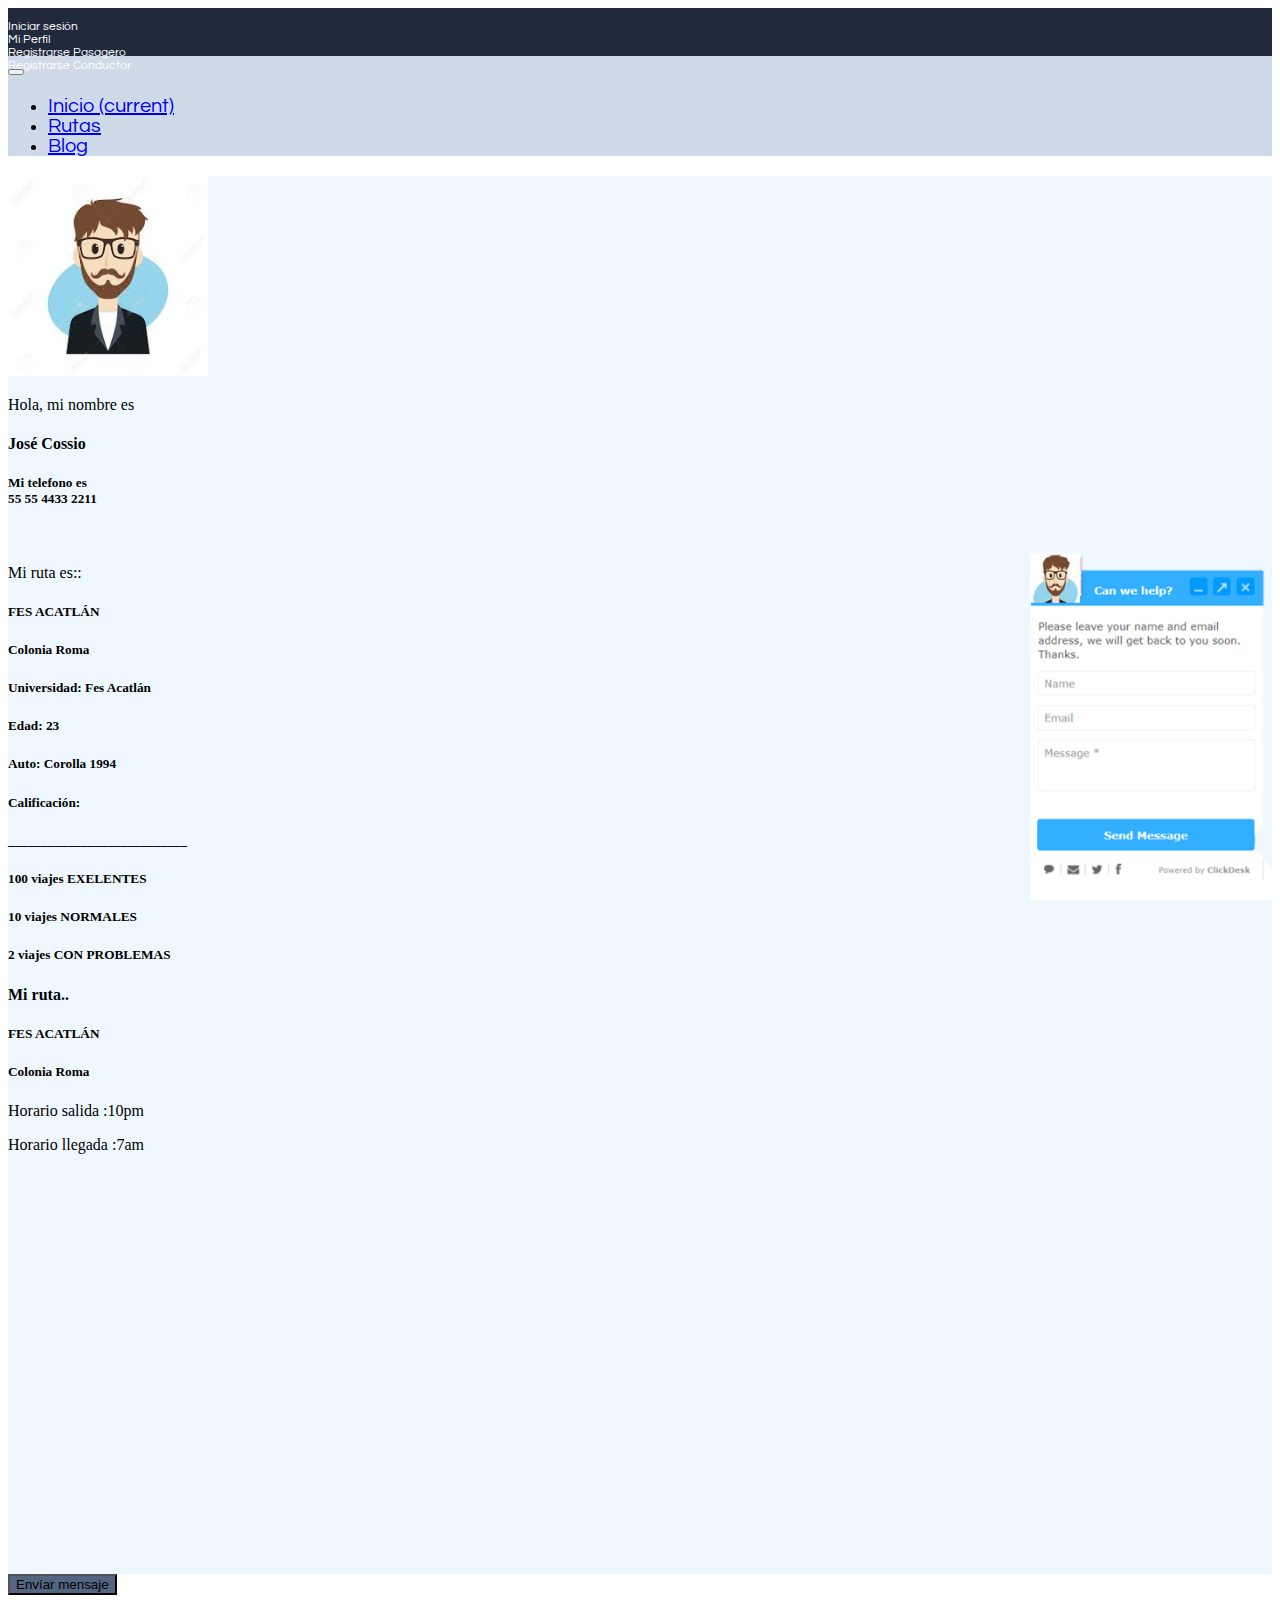
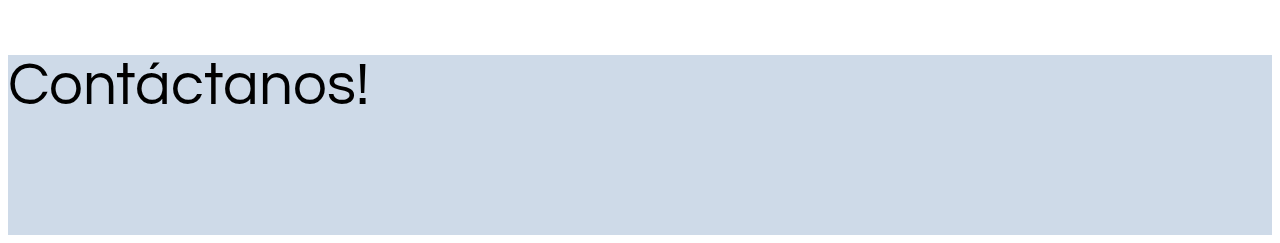
<file: singleUser.html>
<!DOCTYPE html>
<html lang="en">
<head>
    <meta charset="UTF-8">
    <title>Document</title>
    <link rel="stylesheet" href="https://maxcdn.bootstrapcdn.com/bootstrap/4.0.0-beta.2/css/bootstrap.min.css" integrity="sha384-PsH8R72JQ3SOdhVi3uxftmaW6Vc51MKb0q5P2rRUpPvrszuE4W1povHYgTpBfshb" crossorigin="anonymous">
    <link rel="stylesheet" type="text/css" href="assets/css/_main.css">
    <link href="https://fonts.googleapis.com/css?family=Questrial" rel="stylesheet">
</head>

<body>




 <div class="logIn">
    <div class="row">
     
      <div class="col-md-2 text-center offset-md-4">
        <a href="login.html" class="logInintems">Iniciar sesión</a>
      </div>
      <div class="col-md-2 text-center">
        <a href="registroPasajero.html" class="logInintems">Mi Perfil</a>
      </div>
       <div class="col-md-2 text-center">
        <a href="registroPasajero.html" class="logInintems">Registrarse Pasagero</a>
      </div>
        <div class="col-md-2 text-center">
        <a href="registrarUsuario.html" class="logInintems">Registrarse Conductor</a>
      </div>
    </div>
  </div>
  <header>
    <nav class="navbar navbar-expand-lg navbar-light bg-light">
            <button class="navbar-toggler" type="button" data-toggle="collapse" data-target="#navbarSupportedContent" aria-controls="navbarSupportedContent" aria-expanded="false" aria-label="Toggle navigation">
        <span class="navbar-toggler-icon"></span>
      </button>
            <div class="collapse navbar-collapse" id="navbarSupportedContent">
              <div class="offset-md-6">
                <div class="col-md-6">
                  <ul class="navbar-nav mr-auto text-right">
                      <li class="nav-item active item1">
                          <a class="nav-link" href="index.html">Inicio <span class="sr-only">(current)</span></a>
                      </li>
                      <li class="nav-item">
                          <a class="nav-link item2" href="rutas.html">Rutas</a>
                      </li>

                      <li class="nav-item">
                          <a class="nav-link item3" href="blog.html">Blog</a>
                      </li>
                  </ul>
                </div>
              </div>
            </div>
    </nav>
  </header>


    <div class="container  text-primary">
        <div class="row" style="background-color: aliceblue">

            <div class="col-sm-6">

                <div class="card" style="width: 20rem;">
                    <div class="d-flex justify-content-center">
                        <img class="" src="./assets/img/user.jpg" alt="Card image cap" style="max-width: 200px">


                    </div>
                    <div class="card-body">
                        <div class="col-lg-12">
                            <p>Hola, mi nombre es</p>
                            <h4 class="card-title"> José Cossio</h4>
                            <h5 class=""> Mi telefono es <br> 55 55 4433 2211</h5><br>
                            <p class="card-text">Mi ruta es::</p>
                            <h5>FES ACATLÁN </h5>
                            <h5>Colonia Roma </h5>
                            <h5>Universidad: Fes Acatlán </h5>
                            <h5>Edad: 23 </h5>
                            <h5>Auto: Corolla 1994 </h5>
                            <h5>Calificación: </h5>
                            <h5>___________________________ </h5>
                            <h5>100 viajes EXELENTES </h5>
                            <h5>10 viajes NORMALES </h5>
                            <h5>2 viajes CON PROBLEMAS </h5>

                        </div>
                    </div>
                </div>

            </div>

            <div class="col-sm-6">
                <div class="">
                    <div class="card-body">
                        <h4 class="card-title">Mi ruta..</h4>
                        <h5>FES ACATLÁN </h5>
                        <h5>Colonia Roma </h5>
                        <P>Horario salida :10pm</P>
                        <P>Horario llegada :7am</P>
                        <iframe src="https://www.google.com/maps/embed?pb=!1m28!1m12!1m3!1d50165.790040908076!2d-99.2267010291849!3d19.4383751433778!2m3!1f0!2f0!3f0!3m2!1i1024!2i768!4f13.1!4m13!3e6!4m5!1s0x85d1ff3d1aa3b363%3A0xb218748e34d93f03!2sColonia+Roma%2C+Ciudad+de+M%C3%A9xico%2C+CDMX!3m2!1d19.4095846!2d-99.1575732!4m5!1s0x85d2030f995d7901%3A0xc8546d108471abcd!2sFacultad+de+Estudios+Superiores+Acatl%C3%A1n+UNAM%2C+Avenida+Alcanfores+y+San+Juan+Totoltepe+s%2Fn%2C+Sta+Cruz+Acatlan%2C+53150+Naucalpan+de+Ju%C3%A1rez%2C+M%C3%A9x.!3m2!1d19.4839882!2d-99.2466355!5e0!3m2!1ses!2smx!4v1512251620007" width="100%" height="400px" frameborder="0" style="border:0" allowfullscreen></iframe>
                    </div>
                </div>
            </div>

        </div>
        <div class="d-flex justify-content-center">

            <button style="background-color: #546582" type="button" class="btn btn-primary btn-lg btn-block">Envíar mensaje</button>
        </div>
    </div>

    <img src="/assets/img/chat.png" style="position: fixed;
    width: 250px;
    bottom: 0;
    right: 0;" alt="">
    <footer class="contactUs">
        <div class="text-center">
            <p>Contáctanos!</p>
        </div>
    </footer>

    <script src="https://code.jquery.com/jquery-3.2.1.slim.min.js" integrity="sha384-KJ3o2DKtIkvYIK3UENzmM7KCkRr/rE9/Qpg6aAZGJwFDMVNA/GpGFF93hXpG5KkN" crossorigin="anonymous"></script>
    <script src="https://cdnjs.cloudflare.com/ajax/libs/popper.js/1.12.3/umd/popper.min.js" integrity="sha384-vFJXuSJphROIrBnz7yo7oB41mKfc8JzQZiCq4NCceLEaO4IHwicKwpJf9c9IpFgh" crossorigin="anonymous"></script>
    <script src="https://maxcdn.bootstrapcdn.com/bootstrap/4.0.0-beta.2/js/bootstrap.min.js" integrity="sha384-alpBpkh1PFOepccYVYDB4do5UnbKysX5WZXm3XxPqe5iKTfUKjNkCk9SaVuEZflJ" crossorigin="anonymous"></script>
</body>
</html>
</file>
<file: assets/css/_main.css>
/** Login Styles **/
.logIn{
  height: 3em !important;
  background-color: #21293d !important;
  padding-top: 1em !important;
  font-family: 'Questrial', sans-serif !important;
  font-size: 12px !important;
}
.logInintems{
  text-decoration: none !important;
  color: #FFF !important;
  font-size: 12px !important;
}
.logInintems:hover{
  color: #FFF;
  text-decoration: underline !important;
  font-size: 12px !important;
}
/** Navbar styles **/
.navbar{
  font-family: 'Questrial', sans-serif !important;
  font-size: 20px !important;
  background-color: #cedae8 !important;
}
.item1{
  margin-right: 10em !important;
}
.item2{
  margin-right: 10em !important;
}
.item2{

}
/** Slider styles **/
.slider{
  height: 35em !important;
}
.img-slide{
  width: 100% !important;
  height: 35em !important;
}
/** Footer styles **/
.contactUs{
  height: 3em !important;
  background-color: #cedae8 !important;
  font-size: 60px !important;
  font-family: 'Questrial', sans-serif !important;
}
/** Register User styles **/
.registro{
  margin-top: 3em !important;
  margin-bottom: 3em !important;
  font-family: 'Questrial', sans-serif !important;
}
.form-field{
  width: 30em !important;
}




/** Styles blog **/
.article-img{
  width: 10em !important;
  heigh: 10em !important;
}
.blog-content{
  margin-top: 2em !important;
  margin-bottom: 2em !important;
  margin-left: 2em !important;
}
.blog-title{
  margin-bottom: 1.5em !important;
}
</file>
<file: assets/css/otro.css>
body{

}
.principal{
	width: 350px;
	height: 300px;
	border: 1px solid #e6e6e6;
	margin: 10px 0;
	background: #ffffff;
    
}
.dos{
	width: 350px;
	height: 70px;
	border: 1px solid #e6e6e6;
	margin: 10px 0;
	background: #ffffff;
	font-family: 'Questrial', sans-serif !important;
}
	

div{
	text-align: center;
	font-size: 12px;
	font-family: 'Questrial', sans-serif !important;
}
p{
	margin-top: 40px;
	text-align: center;
	font-size: 14px;
}

input{
	margin-top: 5px;
    width: 268px;
	height: 36px;
    color:#999999;
	background: #e6e6e6;
	border-radius: 5px;
	border: 1px solid #dbdbdb;
    font-family: 'Questrial', sans-serif !important;
}

.btn{
	color:#ffffff;
	background: #21293d;
	border-color: #21293d;

}
img{
	width: 200px;
	height: 90px;
	
}
a{
	font-family: 'Questrial', sans-serif !important;
	color: #3897f0;
}
#uno{
	margin: auto;
    width: 27%;
    height: 20%
    font-family: 'Questrial', sans-serif !important;
}

.claseColor{
	background-color: red;
}
.contactUs{
  height: 3em !important;
  background-color: #cedae8 !important;
  font-size: 120px !important;
  font-family: 'Questrial', sans-serif !important;
}
</file>
